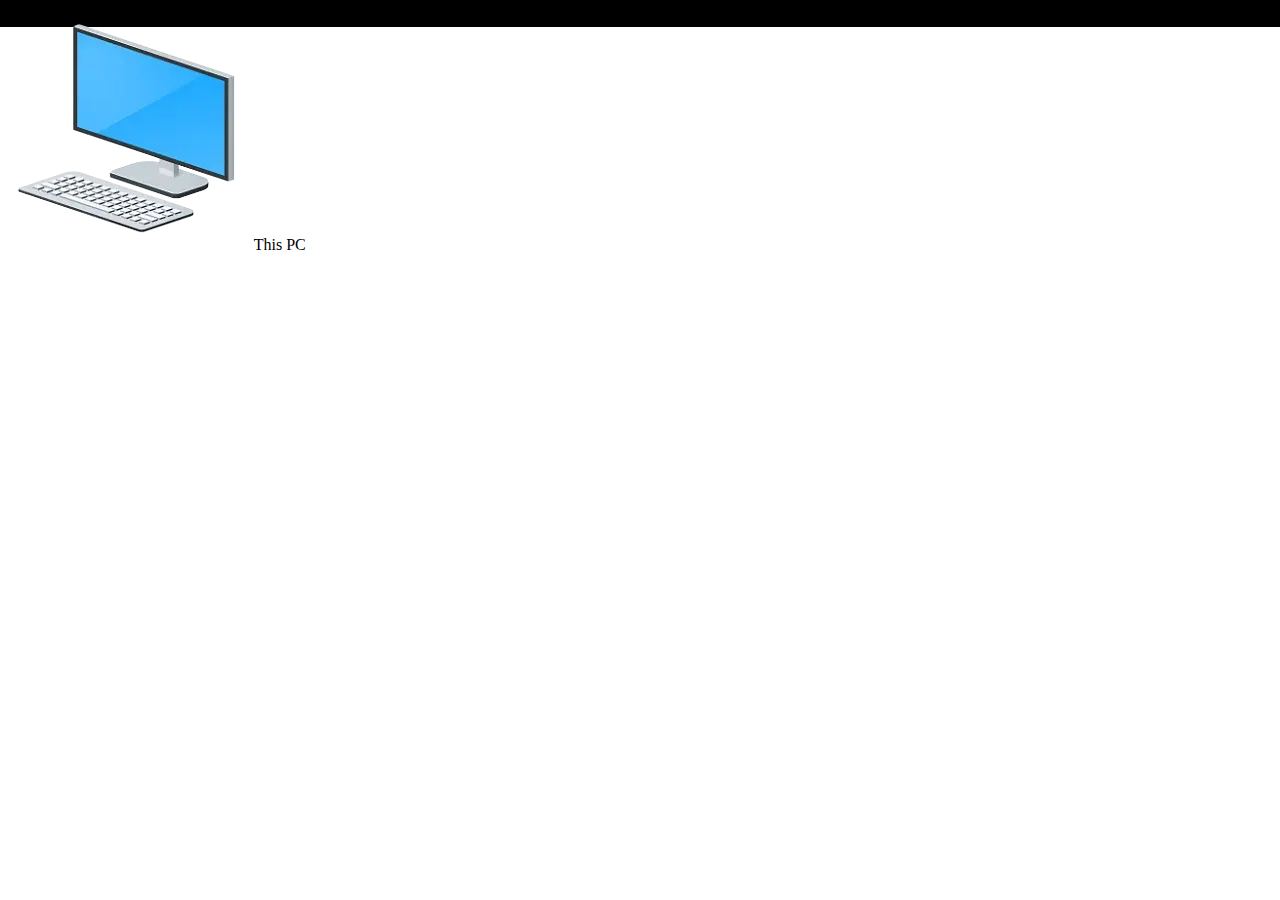
<file: thisPc.html>
<!DOCTYPE html>
<html lang="en">

<head>
    <meta charset="UTF-8">
    <meta name="viewport" content="width=device-width, initial-scale=1.0">
    <title>Windows 10 | This PC</title>
    <link rel="stylesheet" href="Styles/thisPC.css">
</head>

<body>
    <div class="topContent">
        <div class="topDiv">
            <div class="left">
                <img src="Resources/screen-apps/this-pc.webp" alt="icon here">
                <span>This PC</span>
            </div>
            <div class="right">
                <div class="closeDiv">
                    <i class="ri-close-line"></i>
                </div>
                <div class="minimaxDiv">
                    <i class="ri-fullscreen-exit-line minimize"></i>
                    <i class="ri-fullscreen-line fullscreen"></i>
                </div>
            </div>
        </div>
    </div>
</body>

</html>
</file>
<file: Styles/thisPC.css>
.topContent {
    position: absolute;
    top: 0;
    left: 0;
    width: 100%;
    height: 3vh;
    background: #000;

    .left {
        width: fit-content;
    }
}
</file>
